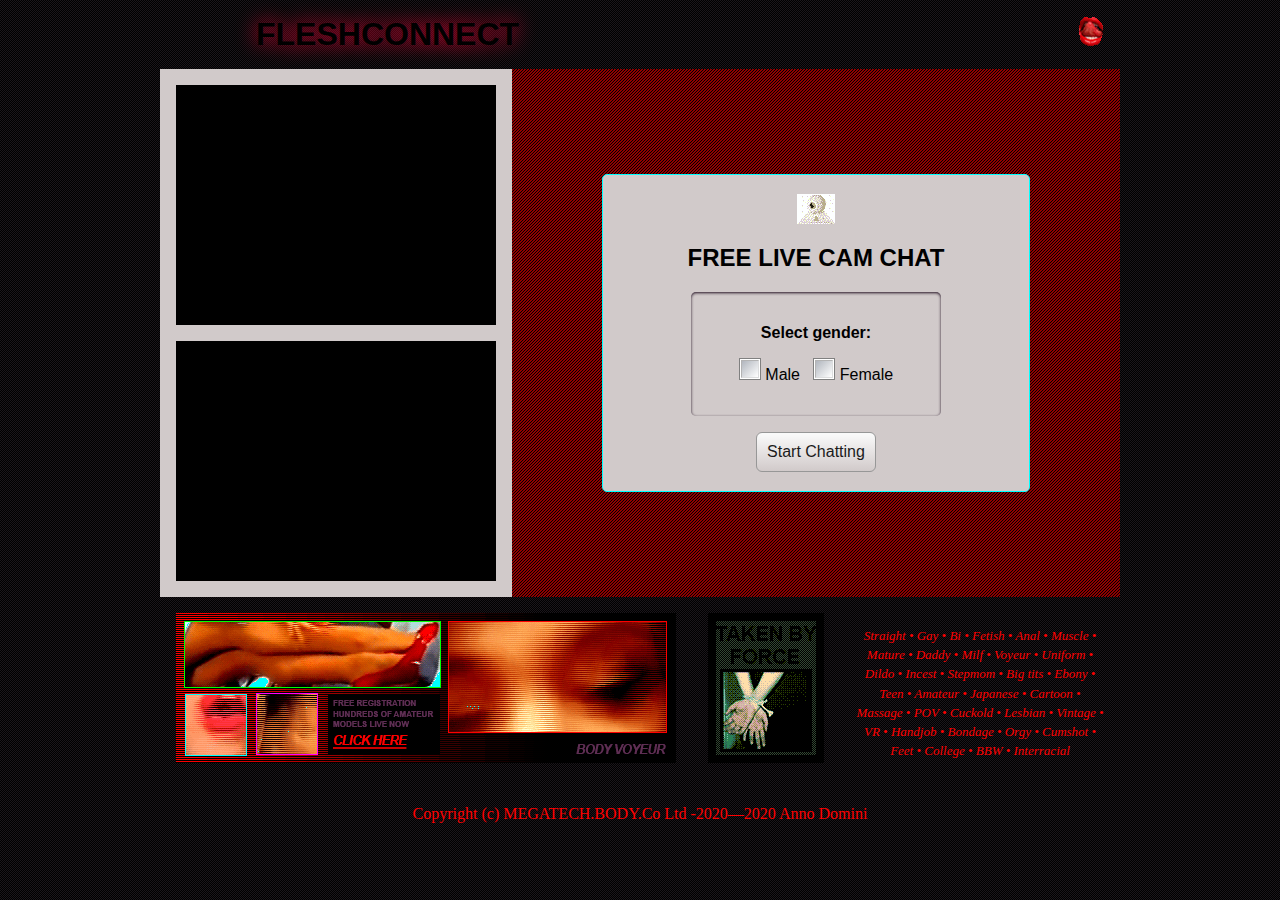
<file: entry.html>
<!--
__________/\/\______/\/\______/\/\____/\/\/\/\/\____/\/\/\/\/\__
_______/\/\/\/\____/\/\/\__/\/\/\__/\/\__________/\/\__________
____/\/\____/\/\__/\/\/\/\/\/\/\__/\/\__________/\/\__________
___/\/\/\/\/\/\__/\/\__/\__/\/\__/\/\__________/\/\__________
__/\/\____/\/\__/\/\______/\/\____/\/\/\/\/\____/\/\/\/\/\__
___________________________________________________________
__________ Copyright (c) 2020 Andrew McCausland __________
______________________ <p-am.cc> ________________________
________________________________________________________
-->

<!DOCTYPE html>
<html>
<head>
	<title>FLESHCONNECT</title>
	<link rel="stylesheet" type="text/css" href="entry.css">
</head>
<body>
	<div id="main">
		<header id="header">
            <section id="left">
                <h1><a href="index.html">FLESHCONNECT</a></h1>
            </section>
            <section id="right">
                <img src="img/entry/licklips_1346480101.gif">
            </section>
		</header>
		<div id="chatroom">
			<div id="cam-container">
				<div id="cam1" class="cam">
					<video id="video" width="320" height="240" autoplay></video>
				</div>
				<div id="cam2" class="cam">
				</div>
			</div>
			<div id="intro-container">
                <section class="vert-center">
                    <img src="img/entry/cam-ani.gif">
                    <h2>FREE LIVE CAM CHAT</h2>
                    <section id="gender-select">
                            <p><strong>Select gender:</strong></p>
                            <form id="gender-form">
                                <input type="checkbox" id="male" name="male" value="Male">
                                <label for="male"> Male</label>&nbsp;&nbsp;
                                <input type="checkbox" id="female" name="female" value="Female">
                                <label for="female"> Female</label>
                            </form>
                    </section>
                    <a href="room.html" class="button">Start Chatting</a>
                </section>
			</div>
        </div>
        <div id="ads">
            <section id="ad1" class="ad">
                <img src="img/entry/bodyVoyeur2.gif">
            </section>
            <section id="ad2" class="ad">
                <img src="img/entry/force4.gif">
            </section>
            <section id="tags">
                <p class="tinyTxt">
                    Straight &#8226; Gay &#8226; Bi &#8226; Fetish &#8226; Anal &#8226; Muscle &#8226; Mature &#8226; Daddy &#8226; Milf &#8226; Voyeur &#8226; Uniform &#8226; Dildo &#8226; Incest &#8226; Stepmom &#8226; Big tits &#8226; Ebony &#8226; Teen &#8226; Amateur &#8226; Japanese &#8226; Cartoon &#8226; Massage &#8226; POV &#8226; Cuckold &#8226; Lesbian &#8226; Vintage &#8226; VR &#8226; Handjob &#8226; Bondage &#8226; Orgy &#8226; Cumshot &#8226; Feet &#8226; College &#8226; BBW &#8226; Interracial
                </p>
            </section>
        </div>
    </div>
    <footer>
		<p>Copyright (c) MEGATECH.BODY.Co Ltd -2020&mdash;2020 Anno Domini</p>
	</footer>
</body>
</html>

<!-- webcams will be widescreen format

types of shots:
1. whole webpage with the 2 cams and the chat, front facing
2. the webcam view by itself

aesthetics:
 - glowing, airbrushed/fuzzy glow effect?
 - dirty/pornogpaphic, hot pink and gray
-->
</file>
<file: entry.css>
html {
    height: 100%;
}

h1{
    font-family: Impact, Haettenschweiler, 'Arial Narrow Bold', sans-serif;
    color: black;
    text-shadow: 0px 0px 20px rgb(255, 2, 57);
    -webkit-transform:scale(2,4);
    margin: 0 5rem 5rem 5rem;
}

h2 {
    font-family: Arial, Helvetica, sans-serif;
}

body {
    width: 960px;
    height: 100%;
    overflow-y: hidden;
    margin: 0 auto;

    background: rgb(27, 22, 27);
    /* color: rgb(201, 161, 185); */
    color: red;

    background-image:url('img/index/bgCheck1.gif');
    background-repeat: repeat;
}

#main {
    position: relative;
    float:center;

    width: 960px;
    height: auto;

    margin: 0 auto;
}

header {
    padding: 1rem;
}

header #left{
    display: inline;
}

header a {
    text-decoration:none;
    color:inherit;
}

header #right{
    position: relative;
    float:right;
    width:auto;
}

header h1 {
    position: relative;
    display: inline;
}

#right p{
    display:inline;
}

#chatroom{
    display: flex;
    flex-wrap: nowrap;
}

#cam-container{
    position: relative;
    float:left;

    background: rgb(209, 202, 202);
}

.cam{
    width:320px;
    height:240px;

    margin: 1rem;
    background-color: black;
}

#intro-container{
    position:relative;
    float:left;

    width:100%;
    height:auto;
    font-family: Arial, Helvetica, sans-serif;
}

#cam2 > img{
    max-width: 100%;
    overflow:hidden;
}

#cam2 {
    max-width: 100%;
    overflow:hidden;

}

#intro-container{
    position:relative;
    float:left;
    text-align:center;
    margin: 0 auto;

    display: flex;
    flex-wrap: wrap; /* Optional. only if you want the items to wrap */
    justify-content: center; /* For horizontal alignment */
    align-items: center; /* For vertical alignment */

    background-image: url('img/entry/diagonalStripe1.png');
    background-color:rgb(145, 0, 0);

    color: black;
}

form {
    padding: 0 0 2rem 0;
}

a.button {
    -webkit-appearance: button-bevel;
    -moz-appearance: button-bevel;
    appearance: button-bevel;

    text-decoration: none !important;
    color: rgb(27,27,27);
    font-family: Arial, Helvetica, sans-serif;
    padding: 10px;

	background:-webkit-gradient( linear, left top, left bottom, color-stop(0.05, #f9f9f9), color-stop(1, rgb(209, 202, 202)) );
	background-color:rgb(209, 202, 202);
	-webkit-border-top-left-radius:6px;
	-moz-border-radius-topleft:6px;
	border-top-left-radius:6px;
	-webkit-border-top-right-radius:6px;
	-moz-border-radius-topright:6px;
	border-top-right-radius:6px;
	-webkit-border-bottom-right-radius:6px;
	-moz-border-radius-bottomright:6px;
	border-bottom-right-radius:6px;
	-webkit-border-bottom-left-radius:6px;
	-moz-border-radius-bottomleft:6px;
	border-bottom-left-radius:6px;
text-indent:0;
	border:1px solid #979797;
    display:inline-block; 
}a.button:hover {
	background:-webkit-gradient( linear, left top, left bottom, color-stop(0.05, rgb(209, 202, 202)), color-stop(1, #f9f9f9) );
	background-color:rgb(209, 202, 202);
}a.button:active {
	position:relative;
	top:1px;
}


.vert-center {
    display: flex;
  flex-direction: column;
  justify-content: center;
  align-items: center;
  text-align: center;
  width: 70%;
  height:60%;
  margin:0 auto;
  

  -moz-box-shadow:     #000000;
	-webkit-box-shadow:     #000000;
	box-shadow:     #000000;
	background: rgb(209, 202, 202);
	-webkit-border-top-left-radius:5px;
	-moz-border-radius-topleft:5px;
	border-top-left-radius:5px;
	-webkit-border-top-right-radius:5px;
	-moz-border-radius-topright:5px;
	border-top-right-radius:5px;
	-webkit-border-bottom-right-radius:5px;
	-moz-border-radius-bottomright:5px;
	border-bottom-right-radius:5px;
	-webkit-border-bottom-left-radius:5px;
	-moz-border-radius-bottomleft:5px;
	border-bottom-left-radius:5px;
text-indent:0;
	border:1px solid #00ffff;
    
    color: black;
}

#gender-select {
    margin-bottom: 1rem;
    padding: 1rem 3rem 0 3rem;
    
    -moz-box-shadow:inset 0px 1px 3px 0px #210f20;
	-webkit-box-shadow:inset 0px 1px 3px 0px #210f20;
	box-shadow:inset 0px 1px 3px 0px #210f20;
	background-color:transparent;
	-webkit-border-top-left-radius:5px;
	-moz-border-radius-topleft:5px;
	border-top-left-radius:5px;
	-webkit-border-top-right-radius:5px;
	-moz-border-radius-topright:5px;
	border-top-right-radius:5px;
	-webkit-border-bottom-right-radius:5px;
	-moz-border-radius-bottomright:5px;
	border-bottom-right-radius:5px;
	-webkit-border-bottom-left-radius:5px;
	-moz-border-radius-bottomleft:5px;
	border-bottom-left-radius:5px;
}

#ads{
    position: relative;
    float: left;
    display: flex;

    width:100%;
    height:auto;
}

#ads > section {
    margin: 1rem;
}

#ad1 {
    width:500px;
    height:150px;
}

#ad2 {
    width: 116px;
    height: 150px;
}

#tags {
    width:310px;
    text-align:center;
    line-height: 1.2rem;}

.tinyTxt {
    font-size: small;
    font-style: italic;
}

footer{
    position: relative;
    float: left;

    width:960px;
    height: 50px;
}

footer p{
    text-align: center;
}



/* Main Classes */
input[type="checkbox"]{
    height:22px;
    width: 22px;
    margin:0 !important;
}
input[type="checkbox"]:before{
    position: relative;
    display: block;
    width: 20px;
    height: 20px;
    border: 1px solid #808080;
    content: "";
    background: #FFF;
}
input[type="checkbox"]:after{
    position: relative;
    display: block;
    left: 2px;
    top: -20px;
    width: 16px;
    height: 16px;
    border-width: 1px;
    border-style: solid;
    border-color: #B3B3B3 #dcddde #dcddde #B3B3B3;
    content: "";
    background-image: linear-gradient(135deg, #B1B6BE 0%,#FFF 100%);
    background-repeat: no-repeat;
    background-position:center;
}
input[type="checkbox"]:checked:after{
    background-image:  url('[data-uri]'), linear-gradient(135deg, #B1B6BE 0%,#FFF 100%);
}
input[type="checkbox"]:checked:hover:after{
    background-image:  url('[data-uri]'), linear-gradient(135deg, #8BB0C2 0%,#FFF 100%);
}
input[type="checkbox"]:hover:after{
    background-image: linear-gradient(135deg, #8BB0C2 0%,#FFF 100%);  
    border-color: #85A9BB #92C2DA #92C2DA #85A9BB;  
}
input[type="checkbox"]:hover:before{
    border-color: #3D7591;
}
</file>
